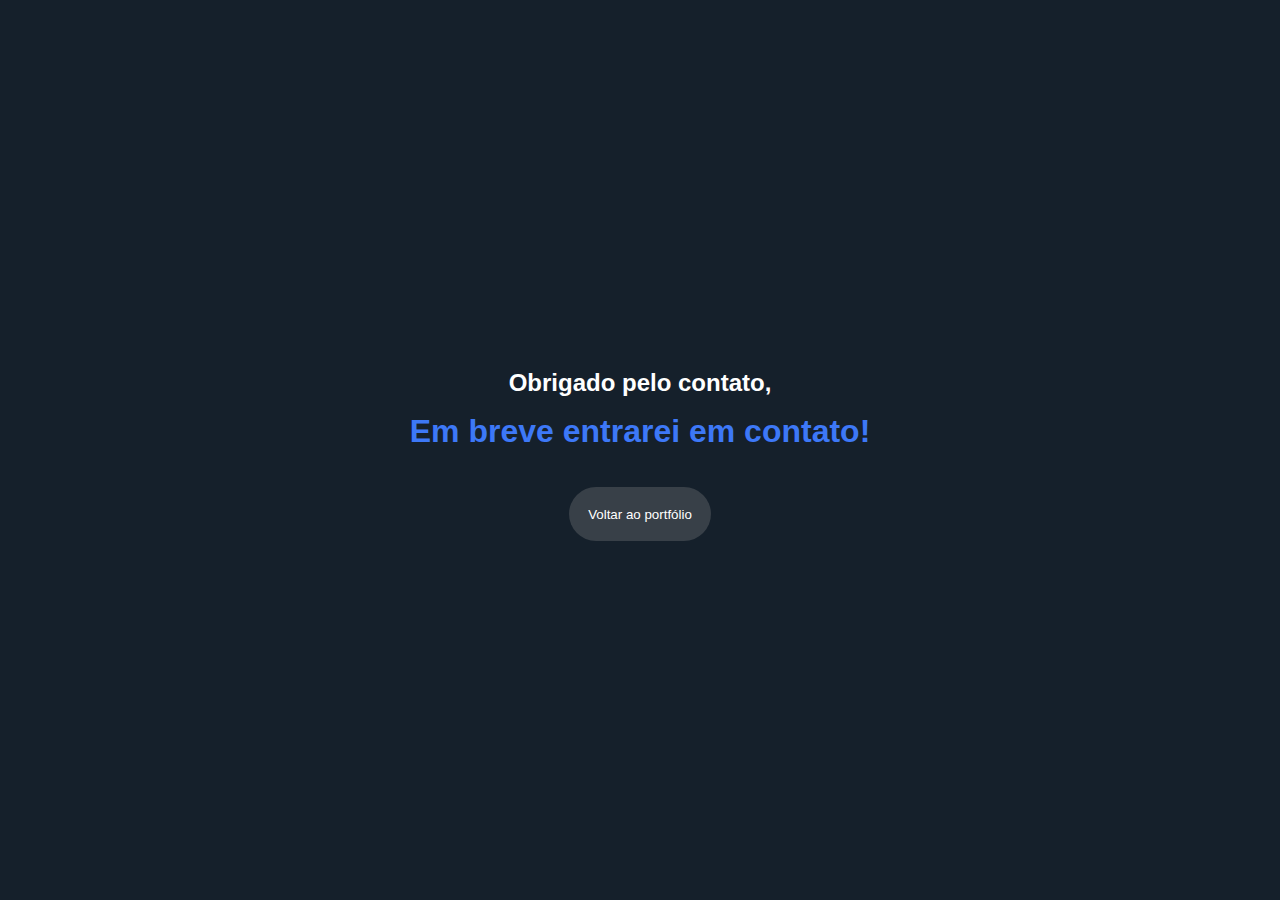
<file: page/pt-br/index.html>
<!DOCTYPE html>
<html lang="pt/br">
<head>
    <meta charset="UTF-8">
    <meta http-equiv="X-UA-Compatible" content="IE=edge">
    <meta name="viewport" content="width=device-width, initial-scale=1.0">
    <link rel="stylesheet" type="text/css" href="../css/stylePage.css">
    <link rel="icon" href="../../img/desenvolvimento.png">
    <title>Contato</title>
</head>
<body>
    <div class="contentMain">
        <div class="title">
            <h2>Obrigado pelo contato,</h2>
            <h1>Em breve entrarei em contato!</h1>
        </div>
        <a href="https://github.com/Rogenis/Porfolio"><button>Voltar ao portfólio</button></a>
    </div>
</body>
</html>
</file>
<file: page/css/stylePage.css>
@import url('https://fonts.googleapis.com/css2?family=Secular+One&display=swap');
*{
    margin: 0;
    padding: 0;
    box-sizing: border-box;
}
body{
    font-family: 'Seculor One', sans-serif;
    background-color: #15202B;
    color: white;
}
.contentMain{
    height: 100vh;
    display: flex;
    flex-direction: column;
    align-items: center;
    justify-content: center;
    gap: 2rem;
}
.title{
    text-align: center;
    line-height: 3rem;
}
.title h1{
    color: rgb(61, 120, 247);
    animation: animationText 5s infinite;
}
.contentMain button{
    border: none;
    padding: 1.2rem;
    border-radius: 4rem;
    cursor: pointer;
    background-color: rgba(148, 148, 148, 0.274);
    color: white;
    transition: 0.5s;
}
.contentMain button:hover{
    background-color: rgba(148, 148, 148, 0.808);
}

@keyframes animationText{
    25%{
        color: pink;
    }
    50%{
        color: rgb(0, 255, 170);
    }
    75%{
        color: rgb(255, 221, 68);
    }
    100%{
        color: rgb(61, 120, 247);
    }
}
</file>
